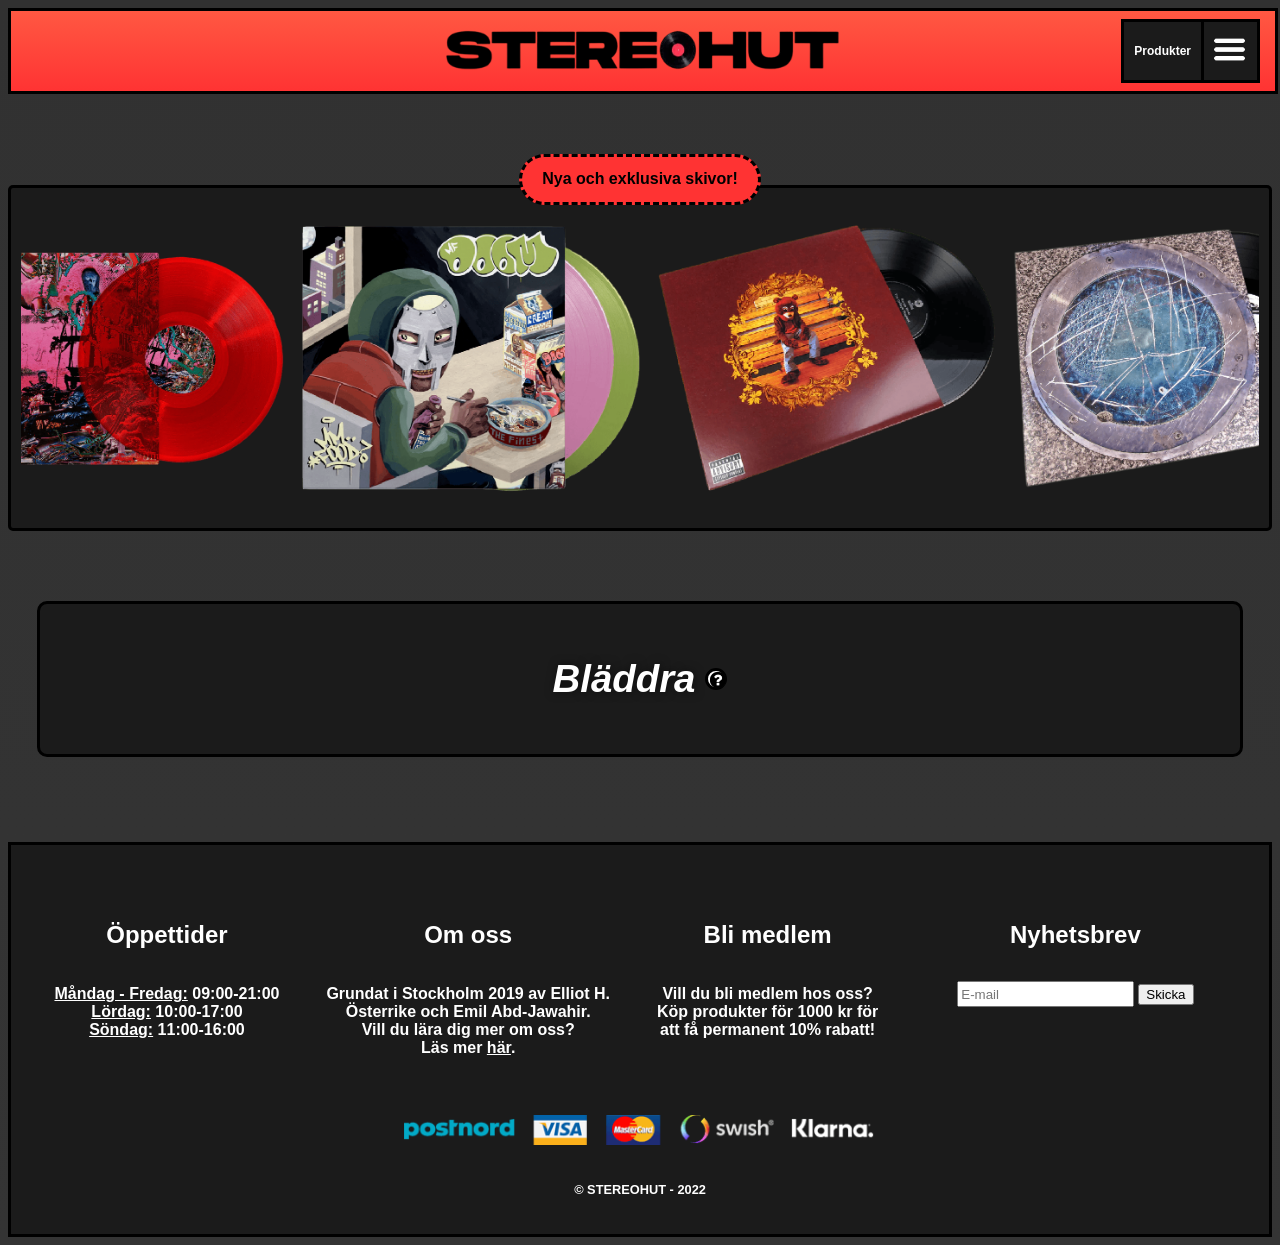
<file: index.html>
<!DOCTYPE html>
<head>
  <!-- Here I linked my CSS and JavaScript files. -->

  <link rel="stylesheet" href="/css/styles.css" />
  <script src="/javascript/slider.js" defer></script>
  <link rel="icon" href="/img/stereohut-cut-logo.png" />
</head>

<body>
  <!-- Simple nav bar with simple dropdown button. Didn't wanna make this too complicated 
  seeing as it's the 'site's crown' and therefore should be easy to use. -->

  <nav class="nav-stereohut">
    <a href="/index.html"
      ><img src="./img/stereohut-logo.png" class="logo" />
    </a>

    <div class="dropdown-info">
      <button class="dropdown-info-button">
        <img src="/img/menu-icon.png" width="35px" />
      </button>
      <div class="dropdown-info-menu">
        <a href="/html/about.html">
          <h4 class="dropdown-info-text">Om oss</h4>
        </a>
        <a href="/html/contacts.html">
          <h4 class="dropdown-info-text">Kontakta oss</h4>
        </a>
        <a href="/html/documentation.html">
          <h4 class="dropdown-info-text">Dokumentation</h4>
        </a>
      </div>
    </div>

    <div class="dropdown-products">
      <button class="dropdown-products-button">
        <p><b>Produkter</b></p>
      </button>
      <div class="dropdown-products-menu">
        <a href="/html/products/hip-hop.html">
          <h4 class="dropdown-products-text">Hip Hop</h4>
        </a>
        <a href="/html/products/pop.html">
          <h4 class="dropdown-products-text">Pop</h4>
        </a>
        <a href="/html/products/rock.html">
          <h4 class="dropdown-products-text">Rock</h4>
        </a>
        <a href="/html/products/electronic.html">
          <h4 class="dropdown-products-text">Elektroniskt</h4>
        </a>
      </div>
    </div>
  </nav>

  <!-- Image wheel implemented with the help of JavaScript.
  Code partially taken from here https://www.youtube.com/watch?v=7HPsdVQhpRw&ab_channel=CodingNepal.
  You can find more about how I interpreted this code in the Documentation html. -->

  <div class="div-image-wheel">
    <h2><b>Nya och exklusiva skivor!</b></h2>
  </div>

  <div class="container-wheel">
    <div class="wrapper">
      <div class="carousel">
        <!-- These images are off-screen. Prevents others from cutting off.
        I found this to be the easiest method to fix an issue I had with the 
        image slider. -->

        <img src="/img/albums/featured-albums/kid-a.png" alt="" />
        <img src="/img/albums/featured-albums/igor.png" alt="" />

        <!-- These images are off-screen. Prevents others from cutting off. -->

        <img
          src="/img/albums/featured-albums/by-the-time-i-get-to-phoenix.png"
          alt="img"
        />
        <img src="/img/albums/featured-albums/hellfire.png" alt="img" />
        <img src="/img/albums/featured-albums/mm-food.png" alt="img" />
        <img
          src="/img/albums/featured-albums/the-college-dropout.png"
          alt="img"
        />
        <img
          src="/img/albums/featured-albums/the-powers-that-b.png"
          alt="img"
        />
        <img
          src="/img/albums/featured-albums/mr-morale-and-the-big-steppers.png"
          alt="img"
        />
        <img src="/img/albums/featured-albums/igor.png" alt="img" />
        <img
          src="/img/albums/featured-albums/by-the-time-i-get-to-phoenix.png"
          alt="img"
        />
      </div>
    </div>
  </div>

  <!-- This is the button that leads you to the products page. The class is called
  "container-buttons" because it used to be multiple buttons that take you to different
  pages, but I decided to remove them and settle for one. I kept it in as kind of an 
  easter egg. May the button select page be missed. -->

  <div class="container-buttons">
    <a href="/html/genres-main.html" class="item-browse">
      <h2 class="text-shadow"><i>Bläddra</i></h2>
      <button
        class="category-info"
        data-msg="Här kan du bläddra igenom vår samling av vinyler, sorterade efter deras genre."
      >
        <img src="./img/question-mark-icon.png" />
      </button>
    </a>
  </div>

  <!-- Footer. Speaks for itself. More about the process can be found in Documentation.
  Inspiration was taken from https://www.bengans.se/. Only inspiration; no code whatsoever. -->

  <div class="div-footer" name="footer" id="footer">
    <div class="container-footer">
      <div class="item-footer">
        <h4 class="header-footer">Öppettider</h4>
        <h4 class="text-footer">
          <br /><br />
          <u>Måndag - Fredag:</u> 09:00-21:00 <br />
          <u>Lördag:</u> 10:00-17:00 <br />
          <u>Söndag:</u> 11:00-16:00 <br />
        </h4>
      </div>

      <div class="item-footer">
        <h4 class="header-footer">Om oss</h4>
        <h4 class="text-footer">
          <br /><br />
          Grundat i Stockholm 2019 av Elliot H. <br />
          Österrike och Emil Abd-Jawahir. <br />
          Vill du lära dig mer om oss? <br />
          Läs mer <u><a href="/html/about.html">här</a></u
          >.
        </h4>
      </div>

      <div class="item-footer">
        <h4 class="header-footer">Bli medlem</h4>
        <h4 class="text-footer">
          <!-- This doesn't make sense at all but... 
          the footer looks nicer with it so I kept it in. -->
          <br /><br />
          Vill du bli medlem hos oss? <br />
          Köp produkter för 1000 kr för <br />
          att få permanent 10% rabatt!
        </h4>
      </div>

      <div class="item-footer">
        <h4 class="header-footer">Nyhetsbrev</h4>
        <input type="text" placeholder="E-mail" />
        <button type="submit">Skicka</button>
      </div>
    </div>

    <div class="payment-information">
      <img src="/img/payment-info.png" height="30px" />
    </div>

    <div class="established-info">
      <h4>© STEREOHUT - 2022</h4>
    </div>
  </div>
</body>

<!-- Also, please note I didn't comment the same comment multiple times. If I commented
on a section that can be seen in all of the different pages, then it's most likely only
commented here. However, CSS and JS comments are an exception. -->
</file>
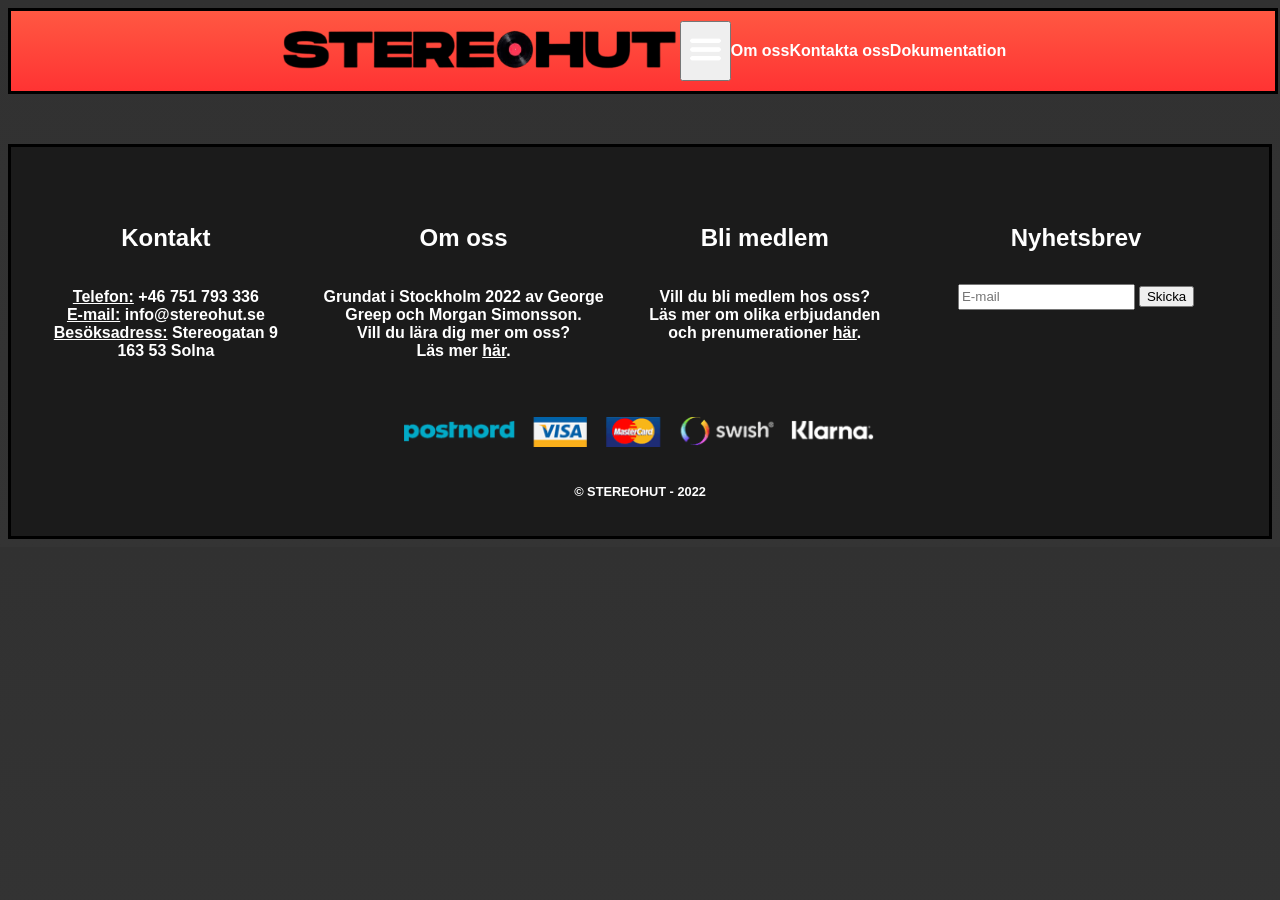
<file: html/physical-copies.html>
<!DOCTYPE html>
<head>
    <link rel="stylesheet" href="/css/styles.css">
</head>

<body>
    <nav class="nav-stereohut">
        <a href="/index.html"><img src="/img/stereohut-logo.png" width="400px"></a>

        <div class="dropdown">
            <button class="dropdown-button"><img src="/img/menu-icon.png" width="35px"></button>
            <div class ="dropdown-menu">
                <a href="#footer"><h4 class="dropdown-text">Om oss</h4></a>
                <a href="#footer"><h4 class="dropdown-text">Kontakta oss</h4></a>
                <a href="#"><h4 class="dropdown-text">Dokumentation</h4></a>
            </div>
        </div>
    </nav>

    <div class="div-footer" name="footer" id="footer">
        <div class="container-footer">

            <div class="item-footer">
                <h4 class="header-footer">Kontakt</h4>
                <h4 class="text-footer"><br><br>
                    <u>Telefon:</u> +46 751 793 336 <br>
                    <u>E-mail:</u> info@stereohut.se <br>
                    <u>Besöksadress:</u> Stereogatan 9 <br>
                    163 53 Solna
                </h4>
            </div>
            
            <div class="item-footer">
                <h4 class="header-footer">Om oss</h4>
                <h4 class="text-footer"><br><br>
                    Grundat i Stockholm 2022 av George <br>
                    Greep och Morgan Simonsson. <br> 
                    Vill du lära dig mer om oss? <br>
                    Läs mer <u>här</u>.
                </h4>
            </div>

            <div class="item-footer">
                <h4 class="header-footer">Bli medlem</h4>
                <h4 class="text-footer"><br><br>
                    Vill du bli medlem hos oss? <br>
                    Läs mer om olika erbjudanden <br>
                    och prenumerationer <u>här</u>.
                </h4>
            </div>
            
            <div class="item-footer">
                <h4 class="header-footer">Nyhetsbrev</h4>
                    <input type="text" placeholder="E-mail">
                    <button type="submit">Skicka</button> 
                </h4>
            </div>
        </div>

        <div class="payment-information">
            <img src="/img/payment-info.png" height="30px">
        </div>

        <div class="established-info">
            <h4>© STEREOHUT - 2022</h4>
        </div>
    </div>
</body>
</file>
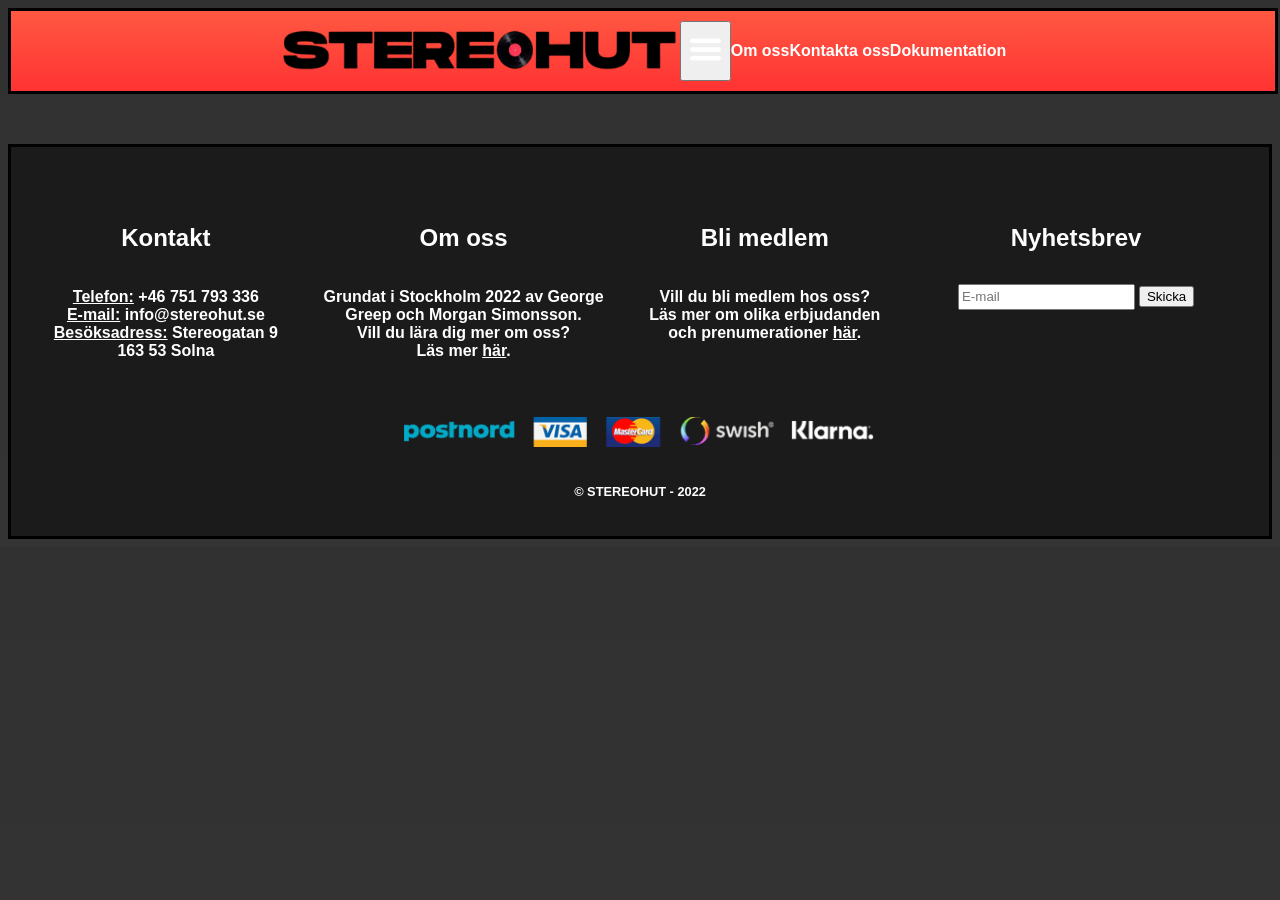
<file: html/genres/genres.html>
<!DOCTYPE html>
<head>
    <link rel="stylesheet" href="/css/styles.css">
</head>

<body>
    <nav class="nav-stereohut">
        <a href="/index.html"><img src="/img/stereohut-logo.png" class="logo"></a>

        <div class="dropdown">
            <button class="dropdown-button"><img src="/img/menu-icon.png" width="35px"></button>
            <div class ="dropdown-menu">
                <a href="#footer"><h4 class="dropdown-text">Om oss</h4></a>
                <a href="#footer"><h4 class="dropdown-text">Kontakta oss</h4></a>
                <a href="#"><h4 class="dropdown-text">Dokumentation</h4></a>
            </div>
        </div>
    </nav>

    <div class="div-footer" name="footer" id="footer">
        <div class="container-footer">

            <div class="item-footer">
                <h4 class="header-footer">Kontakt</h4>
                <h4 class="text-footer"><br><br>
                    <u>Telefon:</u> +46 751 793 336 <br>
                    <u>E-mail:</u> info@stereohut.se <br>
                    <u>Besöksadress:</u> Stereogatan 9 <br>
                    163 53 Solna
                </h4>
            </div>
            
            <div class="item-footer">
                <h4 class="header-footer">Om oss</h4>
                <h4 class="text-footer"><br><br>
                    Grundat i Stockholm 2022 av George <br>
                    Greep och Morgan Simonsson. <br> 
                    Vill du lära dig mer om oss? <br>
                    Läs mer <u>här</u>.
                </h4>
            </div>

            <div class="item-footer">
                <h4 class="header-footer">Bli medlem</h4>
                <h4 class="text-footer"><br><br>
                    Vill du bli medlem hos oss? <br>
                    Läs mer om olika erbjudanden <br>
                    och prenumerationer <u>här</u>.
                </h4>
            </div>
            
            <div class="item-footer">
                <h4 class="header-footer">Nyhetsbrev</h4>
                    <input type="text" placeholder="E-mail">
                    <button type="submit">Skicka</button> 
                </h4>
            </div>
        </div>

        <div class="payment-information">
            <img src="/img/payment-info.png" height="30px">
        </div>

        <div class="established-info">
            <h4>© STEREOHUT - 2022</h4>
        </div>
    </div>
</body>
</file>
<file: css/styles.css>
body {
  background-image: linear-gradient(rgb(49, 49, 49), rgb(52, 52, 52));
}

div {
  justify-content: center;
  display: flex;
}

h2 {
  font-family: Verdana, Geneva, Tahoma, sans-serif;
  font-size: 160%;
}

h3 {
  font-family: Verdana, Geneva, Tahoma, sans-serif;
  font-size: 250%;
}

p {
  font-family: Verdana, Geneva, Tahoma, sans-serif;
}

h4 {
  font-family: Verdana, Geneva, Tahoma, sans-serif;
  font-size: 100%;
}

/*
This is to remove text decoration from visited links (hyperlinks).
If not, they appear as purple with an understroke, which ruins the layout of the page.
*/

a:link {
  text-decoration: none;
  color: rgb(255, 255, 255);
}

a:visited {
  text-decoration: none;
  color: rgb(255, 255, 255);
}

a:hover {
  text-decoration: none;
  color: rgb(255, 255, 255);
}

a:active {
  text-decoration: none;
  color: rgb(255, 255, 255);
}

.text-shadow {
  text-shadow: rgba(0, 0, 0, 0.5) 1px 0 10px;
  text-decoration-color: rgb(255, 255, 255);
}

/*
--- HOMEPAGE HEADERS ---
*/

.nav-stereohut {
  display: flex;
  background-image: linear-gradient(rgb(255, 88, 66), rgb(255, 51, 51));
  height: 80px;
  align-items: center;
  justify-content: center;
  display: flex;
  background-color: rgb(255, 53, 53);
  margin-bottom: 20px;
  border-style: solid;
  width: 100%;
  margin-bottom: 50px;
}

.logo {
  height: 43px;
  width: 400px;
}

/*
--- DROPDOWN BUTTONS ---
*/

/* 
I remade the dropdown button three times - without using links the
final time. I've learnt how to make one, and this is he latest version.
*/

/* 
The dropdown menu consists of two buttons, the products and the
menu buttons. They are in place for easy navigation as well as
access to the About, Contacts and Documentation pages.
*/

.dropdown-info-button {
  background-color: rgb(27, 27, 27);
  padding: 10px;
  border: none;
  cursor: pointer;
  border-style: solid;
}

.dropdown-info:hover .dropdown-info-button {
  background-color: rgb(20, 20, 20);
}

.dropdown-info {
  position: absolute;
  display: inline-block;
  right: 20px;
}

.dropdown-info-menu {
  display: none;
  position: absolute;
  background-color: #f9f9f9;
  min-width: 160px;
  box-shadow: 0px 8px 16px 0px rgba(0, 0, 0, 0.2);
  left: -7.15rem;
  bottom: -8.8rem;
  z-index: 9;
}

/* 
Added some simple hover effects to the dropdown button, so you
know when you're hovering over it.
*/

.dropdown-info-menu a:hover {
  background-color: #5f5f5f37;
}

.dropdown-info-menu a {
  color: black;
  padding: 12px 16px;
  text-decoration: none;
  display: block;
}

.dropdown-info-content a:hover {
  background-color: #f1f1f1;
}

/* 
Positioning the dropdown menus. I want them to be inline with the buttons and
not go off-screen. Both the menus share the same y-level and x-level. 
*/

.dropdown-info:hover .dropdown-info-menu {
  display: block;
  background-color: rgb(27, 27, 27);
  border-style: solid;
  font-family: Verdana, Geneva, Tahoma, sans-serif;
  text-shadow: rgba(0, 0, 0, 0.768) 1px 0 10px;
  text-decoration-color: white;
}

.dropdown-info-text {
  color: white;
  font-family: "Trebuchet MS", "Lucida Sans Unicode", "Lucida Grande",
    "Lucida Sans", Arial, sans-serif;
  font-size: 120%;
  margin: 0px;
}

/* 
Same process, except it's for the products dropdown.
*/

.dropdown-products-button {
  color: rgb(255, 255, 255);
  background-color: rgb(27, 27, 27);
  padding: 10px;
  border: none;
  cursor: pointer;
  font-size: 75%;
  padding-top: -90px;
  border-style: solid;
  border-color: black;
}

.dropdown-products:hover .dropdown-products-button {
  background-color: rgb(20, 20, 20);
}

.dropdown-products {
  position: absolute;
  display: inline-block;
  right: 76px;
}

.dropdown-products-menu {
  display: none;
  position: absolute;
  background-color: #f9f9f9;
  min-width: 160px;
  box-shadow: 0px 8px 16px 0px rgba(0, 0, 0, 0.2);
  left: -4.55rem;
  bottom: -11.7rem;
  z-index: 8;
}

.dropdown-products-menu a:hover {
  background-color: #5f5f5f37;
}

.dropdown-products-menu a {
  color: black;
  padding: 12px 16px;
  text-decoration: none;
  display: block;
}

.dropdown-products-content a:hover {
  background-color: #f1f1f1;
}

.dropdown-products:hover .dropdown-products-menu {
  display: block;
  background-color: rgb(27, 27, 27);
  border-style: solid;
  font-family: Verdana, Geneva, Tahoma, sans-serif;
  text-shadow: rgba(0, 0, 0, 0.768) 1px 0 10px;
  text-decoration-color: white;
}

.dropdown-products-text {
  color: white;
  font-family: "Trebuchet MS", "Lucida Sans Unicode", "Lucida Grande",
    "Lucida Sans", Arial, sans-serif;
  font-size: 120%;
  margin: 0px;
}

/*
--- IMAGE WHEEL ---
*/

/* 
Here lays some complicated stuff. Code is *partially* taken from CodingNepal, but
using it was more of a way for me to gain a deeper understanding of JavaScript.
I'm confident in saying that I have learnt how to create an image slider, and can
replicate one without the use of a tutorial.
*/

.div-image-wheel {
  color: rgb(0, 0, 0);
  background-color: rgb(255, 51, 51);
  width: fit-content;
  padding-left: 20px;
  padding-right: 20px;
  border-radius: 50px;
  border-color: black;
  border-style: dashed;
  font-size: 10px;
  bottom: -10px;
  position: relative;
  margin: auto;
}

.container-wheel {
  display: flex;
  align-items: center;
  justify-content: center;
  background-color: rgb(27, 27, 27);
  margin-top: -10px;
  margin-bottom: 70px;
  padding: 0 10px;
  border-style: solid;
  border-radius: 5px;
}

/*
Overflow prevents the images from going outside the container.
*/

.wrapper .carousel {
  white-space: nowrap;
  font-size: 0px;
  cursor: pointer;
  overflow: hidden;
}

.carousel img {
  height: 340px;
  width: calc(100% / 3);
  object-fit: cover;
  margin-left: 18px;
}

.wrapper {
  position: relative;
  width: 100%;
}

/*
--- BROWSE SECTION ---
*/

.container-browse {
  display: flex;
  flex-wrap: wrap;
  justify-content: space-between;
  margin-top: 90px;
}

.item-browse {
  width: 95%;
  height: 150px;
  margin-bottom: 50px;
  border-radius: 10px;
  display: flex;
  align-items: center;
  justify-content: center;
  border-style: solid;
  border-color: black;
  background-color: rgb(27, 27, 27);
  box-shadow: inset 0 0 0 0 rgb(255, 51, 51);
  transition: ease-out 1s;
  font-size: 1.5rem;
  outline: none;
}

/*
Simple animation I made to fill the importance of the button
and to make the website pop a bit more.
*/

.item-browse:hover {
  box-shadow: inset 1480px 0 0 0 rgb(255, 51, 51);
  color: rgb(0, 0, 0);
  transition: ease-out 1s;
}

/*
--- TOOLTIPS ---
*/

/*
More about the process of the implementation of tooltips can be seen
in the Documentation section. This also applies to some other
complicated stuff.
*/

.category-info {
  margin-left: 10px;
  padding: 0.1rem;
  border: none;
  color: black;
}

.category-info > img {
  height: 1rem;
  width: 1rem;
  border: none;
  color: white;
}

/*
[data-msg] is the popup that appears when hovering over the tooltip.
Some of this is taken from web, but adjusted to make it work in my situation.
Link unavailable due to me using numerous sources, however code wasn't directly copied.
*/

[data-msg] {
  position: relative;
  margin-left: 10px;
  background-color: white;
  border-style: solid;
  height: 22px;
  width: 22px;
  border-radius: 100%;
  line-height: 20px;
  cursor: pointer;
}

/*
Some of this was taken from random sources online, especially when it came
to making the little arrow at the bottom.
*/

[data-msg]:focus:before,
[data-msg]:hover::before {
  position: absolute;
  width: 100%;
  min-width: 200px;
  background-color: white;
  padding: 20px;
  content: attr(data-msg);
  left: 50%;
  transform: translate(-50%, -100%);
  top: -20px;
  border-radius: 15px;
}

[data-msg]:focus:after,
[data-msg]:hover::after {
  content: "";
  position: absolute;
  top: -35px;
  left: 50%;
  transform: translateX(-50%);
  border-top: 20px solid white;
  border-left: 20px solid transparent;
  border-right: 20px solid transparent;
}

/*
--- FOOTER ---
*/

.div-footer {
  background-color: rgb(27, 27, 27);
  height: auto;
  margin-top: 35px;
  padding-bottom: 20px;
  padding-inline: 20px;
  border-style: solid;
  display: block;
  width: auto;
}

.header-footer {
  color: white;
  font-family: "Trebuchet MS", "Lucida Sans Unicode", "Lucida Grande",
    "Lucida Sans", Arial, sans-serif;
  font-size: 150%;
}

.text-footer {
  background-color: rgba(167, 167, 167, 0);
  margin: -2rem;
  color: white;
  font-family: "Trebuchet MS", "Lucida Sans Unicode", "Lucida Grande",
    "Lucida Sans", Arial, sans-serif;
}

/*
Input is for the send button underneath "Nyhetsbrev". I left it here
despite also using it in my Contacts page because it applies to both.
*/

input {
  height: 20px;
}

.container-footer {
  margin: 0 auto;
  display: flex;
  align-items: center;
  justify-content: center;
  background-color: rgba(73, 0, 0, 0);
  height: 300px;
}

.item-footer {
  flex-grow: 1;
  height: 170px;
  background-color: rgba(127, 255, 212, 0);
  margin-left: 2%;
  margin-right: 2%;
  text-align: center;
  display: block;
  margin-top: -40px;
}

.item-footer + .item-footer {
  margin-left: 2%;
}

.payment-information {
  margin-bottom: 20px;
  margin-top: -30px;
}

.established-info {
  color: white;
  font-family: "Trebuchet MS", "Lucida Sans Unicode", "Lucida Grande",
    "Lucida Sans", Arial, sans-serif;
  font-size: 80%;
}

/*
--- GENRES HOMEPAGE ---
*/

/*
From this point and on I mostly used CSS stuff I already used, so a lot of
this might look the same.
*/

.container-genres {
  background-color: rgba(22, 118, 202, 0);
  height: fit-content;
  display: flex;
  width: 95%;
  flex-direction: column;
  align-items: center;
  margin: auto;
  padding-top: 20px;
}

.item-genres {
  height: 200px;
  width: 100%;
  margin-bottom: 30px;
  background-color: rgb(27, 27, 27);
  color: white;
  border-color: black;
  border-style: solid;
  border-radius: 5px;
  align-items: center;
  font-size: 125%;
  column-gap: 20px;
  display: flex;
  justify-content: space-evenly;
}

.item-genres:hover {
  background-color: rgb(32, 32, 32);
}

.title-genres {
  width: 200px;
}
.subitem-genres {
  display: flex;
  width: 300px;
  background-color: rgba(127, 255, 212, 0);
  font-size: 80%;
}

.a-genres {
  width: 100%;
}

.img-genres {
  width: 150px;
  height: 150px;
  border-style: solid;
  border-color: white;
}

/*
--- PRODUCTS ---
*/

/*
This applies to all the product pages.
*/

.container-products {
  display: flex;
  flex-wrap: wrap;
  justify-content: space-between;
  background-color: rgb(27, 27, 27);
  width: fit-content;
  max-width: 90%;
  margin: auto;
  position: relative;
  padding-left: 40px;
  padding-right: 40px;
  border-style: solid;
  border-radius: 5px;
}

.item-products {
  height: 400px;
  width: 400px;
  max-width: 400px;
  margin-top: 40px;
  padding-bottom: 40px;
  background-image: linear-gradient(rgb(255, 88, 66), rgb(255, 51, 51));
  border-style: solid;
  border-radius: 10px;
  display: flex;
  flex-direction: column;
  align-items: center;
  text-align: center;
}

.item-products:nth-child(7) {
  margin-bottom: 40px;
}

.img-products {
  width: 250px;
  height: 250px;
  border-style: solid;
  border-radius: 5px;
  margin-top: 20px;
  margin-bottom: 20px;
}

.img-products:hover {
  background-color: #202020;
  opacity: 0.8;
  filter: alpha(opacity=70) !important; /* For IE8 and earlier */
  box-shadow: 0 0 0px #000000 !important;
  cursor: pointer;
}

.button-products {
  height: 200px;
  border-radius: 100px;
}

.button-products:hover {
  cursor: pointer;
}

/* 
--- ABOUT --- 
*/

.header-about {
  width: 80%;
  margin: auto;
  color: white;
  background-color: rgb(27, 27, 27);
  padding-right: 15px;
  padding-left: 15px;
  border-style: solid;
  border-color: black;
  border-radius: 5px;
  margin-bottom: 30px;
  text-align: center;
}

.header-graph {
  width: 63%;
  margin: auto;
  color: rgb(0, 0, 0);
  background-color: rgb(255, 51, 51);
  padding-right: 15px;
  padding-left: 15px;
  border-style: solid;
  border-color: black;
  border-radius: 100px;
  margin-bottom: 30px;
}

/*
As previously mentioned, this graph mostly serves as a showcase of my
knowledge with Flexbox, seeing as something like this isn't present anywhere
else in the website.
*/

.container-graph {
  display: flex;
  height: 300px;
  width: 90%;
  justify-content: space-between;
  flex-direction: column;
  background-image: linear-gradient(rgb(37, 37, 37), rgb(27, 27, 27));
  border-style: solid;
  border-radius: 5px;
  padding: 10px;
  margin: auto;
  margin-bottom: 50p;
}

.item-graph-1 {
  width: 13%;
  background-color: rgb(68, 171, 255);
  border-radius: 5px;
  border-style: solid;
  border-color: rgb(160, 212, 255);
  color: white;
}

.item-graph-2 {
  width: 23%;
  background-color: rgb(123, 96, 255);
  border-radius: 5px;
  border-style: solid;
  border-color: rgb(183, 168, 255);
  color: white;
}

.item-graph-3 {
  width: 48%;
  background-color: rgb(208, 88, 255);
  border-radius: 5px;
  border-style: solid;
  border-color: rgb(231, 169, 255);
  color: white;
}

.item-graph-4 {
  width: 96%;
  background-color: rgb(255, 39, 201);
  border-radius: 5px;
  border-style: solid;
  border-color: rgb(255, 149, 228);
  color: white;
}

.graph-numbers {
  border-radius: 100px;
  border-style: solid;
  background-color: white;
  color: black;
  height: 20px;
  font-size: 70%;
  text-align: center;
  display: flex;
  justify-content: space-between;
  padding-right: 20px;
  padding-left: 20px;
  align-items: center;
}

.nav-about {
  background-image: linear-gradient(rgb(255, 88, 66), rgb(255, 51, 51));
  margin-top: 60px;
  text-align: center;
  font-size: 12px;
  border-style: solid;
  margin-bottom: 60px;
}

.container-founders {
  display: flex;
  flex-wrap: wrap;
  justify-content: space-between;
  background-color: rgb(27, 27, 27);
  width: fit-content;
  max-width: 90%;
  margin: auto;
  position: relative;
  padding-left: 20px;
  padding-right: 20px;
  border-style: solid;
  border-radius: 5px;
  margin-bottom: 50px;
  padding-bottom: 40px;
}

.item-founders {
  height: fit-content;
  width: 400px;
  max-width: 400px;
  margin-top: 40px;
  padding: 5px;
  background-color: rgb(255, 51, 51);
  border-style: solid;
  border-radius: 10px;
  display: flex;
  flex-direction: column;
  align-items: center;
  text-align: center;
  margin-inline: 20px;
}

/*
I added a little animation for when you hover over the pictures.
A little easter egg I suppose. The images just spin.
*/

.img-founders {
  width: 300px;
  height: 300px;
  border-style: solid;
  border-radius: 10px;
  margin-top: 20px;
  margin-bottom: 20px;
  transition: transform 0.7s ease-in-out;
}

.img-founders:hover {
  transform: rotate(360deg);
}

/* 
--- CONTACTS --- 
*/

.container-contacts {
  display: flex;
  background-color: rgb(27, 27, 27);
  border-style: solid;
  max-height: fit-content;
  width: 75%;
  padding: 25px;
  justify-content: space-between;
  margin: auto;
  margin-bottom: 50px;
}

.item-contacts {
  flex-grow: 1;
  max-height: fit-content;
  max-width: fit-content;
  background-color: rgba(255, 0, 0, 0);
  display: flex;
  flex-direction: column;
  text-align: center;
  color: white;
}

.item-contacts + .item-contacts {
  margin-left: 2%;
}

.container-contacts-img {
  display: flex;
  width: 60%;
  margin: auto;
  flex-direction: row;
  justify-content: space-between;
  height: 300px;
  background-color: rgba(231, 169, 255, 0);
  margin-bottom: 50px;
}

.item-contacts-img {
  max-width: 400px;
  max-height: 400px;
  text-align: center;
  display: flex;
  flex-direction: column;
  color: white;
}

.div-input-contacts {
  height: fit-content;
  width: 80%;
  align-items: center;
  margin: auto;
  background-color: rgb(27, 27, 27);
  border-style: solid;
  display: flex;
  flex-direction: column;
  color: white;
  border-color: black;
  padding: 10px;
  padding-bottom: 30px;
  margin-bottom: 50px;
}

.input-contacts {
  width: 95%;
}

.input-contacts-big {
  width: 95%;
  height: 200px;
  margin-bottom: 30px;
}

.button-contacts {
  width: 100px;
  height: 40px;
  font-size: 120%;
}

.button-contacts:hover {
  cursor: pointer;
  background-color: rgb(218, 218, 218);
}

textarea {
  font-family: Verdana, Geneva, Tahoma, sans-serif;
}

/*
--- DOCUMENTATION ---
*/

.container-documentation {
  display: flex;
  flex-direction: column;
  align-items: center;
  background-color: rgb(27, 27, 27);
  border-style: solid;
  width: 85%;
  padding: 30px;
  margin: auto;
  padding-bottom: 15px;
  margin-bottom: 50px;
}

.item-documentation {
  height: fit-content;
  background-color: rgb(255, 51, 51);
  border-radius: 10px;
  border-style: solid;
  width: 100%;
  margin-bottom: 15px;
  justify-content: center;
  align-content: center;
  align-items: center;
  text-align: center;
  color: white;
  padding: 5px;
}
</file>
